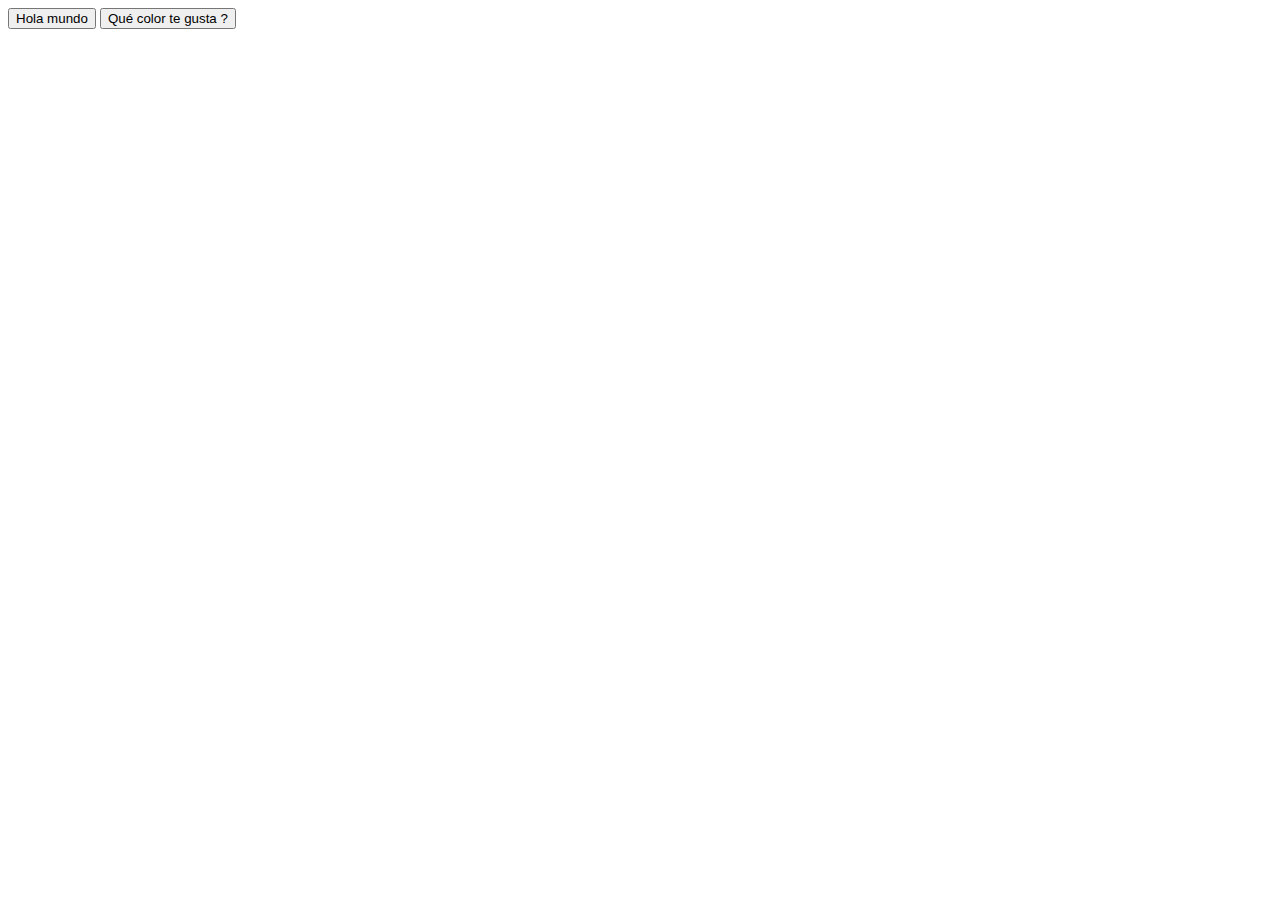
<file: htmlCss/ClaseButton/index.html>
<!DOCTYPE html>
<html lang="en">
<head>
    <meta charset="UTF-8">
    <meta http-equiv="X-UA-Compatible" content="IE=edge">
    <meta name="viewport" content="width=device-width, initial-scale=1.0">
    <title>Buttom</title>
</head>
<body>
    <!--Enviar datos de forma directa en un form-->
    <input type="submit" value="Hola mundo" >
    <!--mas flexible a personalizacion usar en botones que no sean formularios -->
    <button type="submit">Qué color te gusta ?</button>
</body>
</html>
</file>
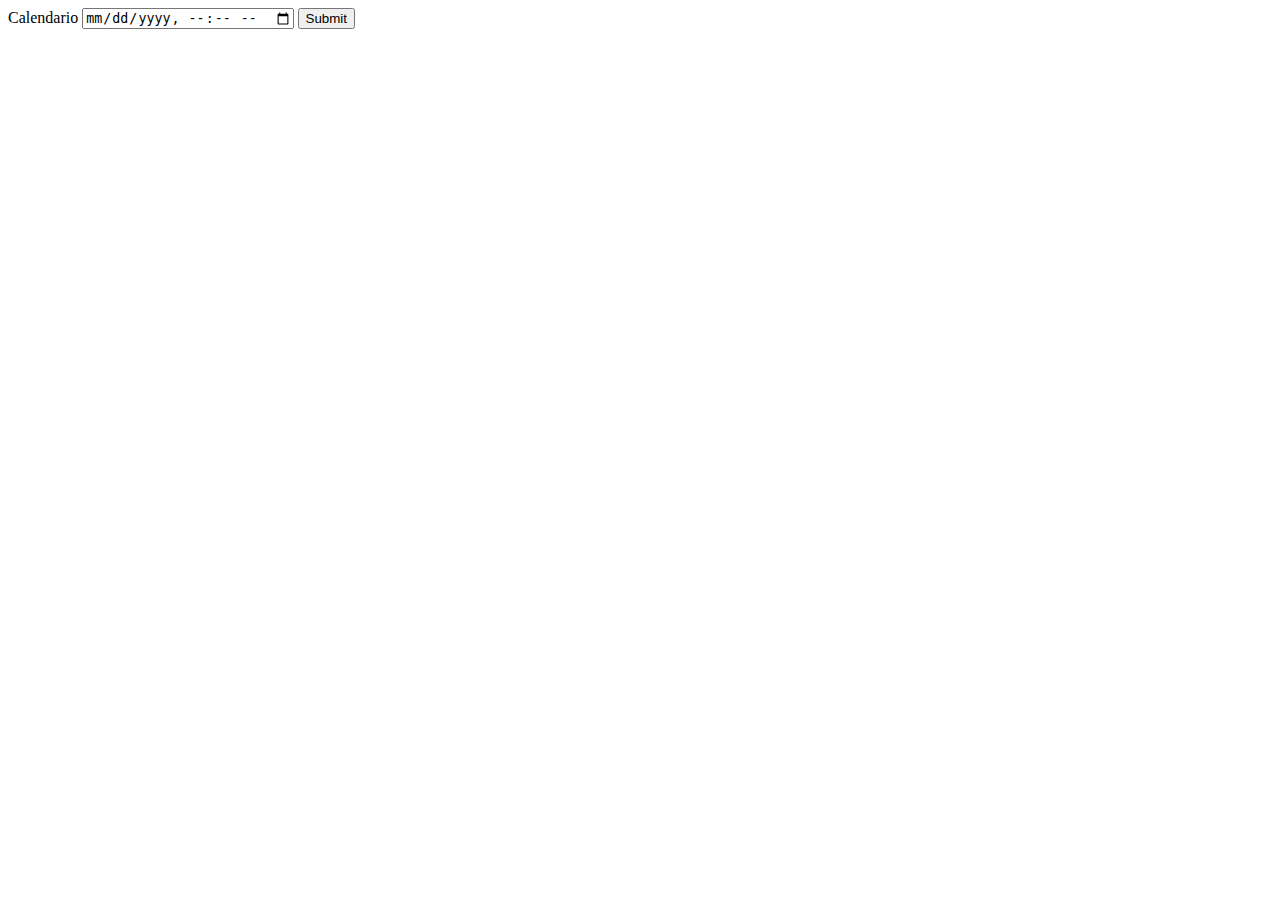
<file: htmlCss/ClaseCalendario/index.html>
<!DOCTYPE html>
<html lang="en">
<head>
    <meta charset="UTF-8">
    <meta http-equiv="X-UA-Compatible" content="IE=edge">
    <meta name="viewport" content="width=device-width, initial-scale=1.0">
    <title>Calendario</title>
</head>
<body>
   <!-- <form action="">
       <label for="hora">
           <span>Hora</span>
           <input type="time" id="hora" name="hora">
       </label>
       <label for="dia">
        <span>Día</span>
        <input type="date" id="dia" name="dia">
    </label>
    <label for="semana">
        <span>Semana</span>
        <input type="week" id="semana" name="semana">
    </label>
    <label for="mes">
        <span>Mes</span>
        <input type="month" id="mes" name="mes">
    </label>
    <input type="submit">
   </form> -->
   <form action="">
       <label for="calendario">
           <span>Calendario</span>
           <input type="datetime-local" id="calendario" name="calendario">
       </label>
       <input type="submit">
   </form>
</body>
</html>
</file>
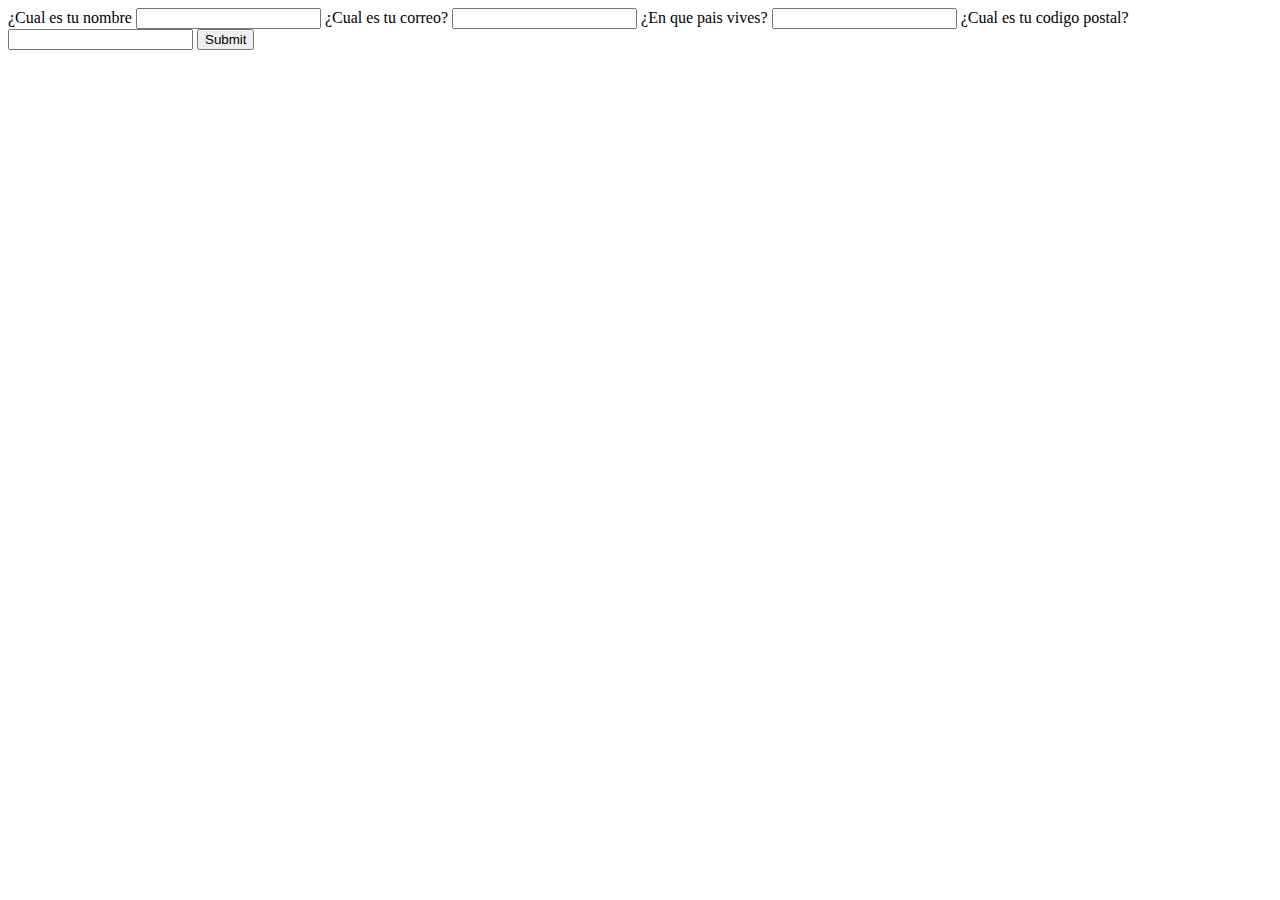
<file: htmlCss/ClaseCalendario2/index.html>
<!DOCTYPE html>
<html lang="en">
<head>
    <meta charset="UTF-8">
    <meta http-equiv="X-UA-Compatible" content="IE=edge">
    <meta name="viewport" content="width=device-width, initial-scale=1.0">
    <title>Calendario</title>
</head>
<body>
    <main>
        <form action="">
            <label for="nombre">
                <span>¿Cual es tu nombre</span>
                <input type="text"
                id="nombre" name="nombre" autocomplete="name" required>
            </label>
            <label for="correo">
                <span>¿Cual es tu correo?</span>
                <input type="email" id="correo" name="correo" autocomplete="email" required>
            </label>
            <label for="pais">
                <span>¿En que pais vives?</span>
                <input type="text" id="pais" name="pais" autocomplete="country" required>
            </label>
            <label for="cp">
                <span>¿Cual es tu codigo postal?</span>
                <input type="number"
                id="cp" name="cp"
                autocomplete="postal-code" required>
            </label>          
            <input type="submit">  
        </form>
    </main>
</body>
</html>
</file>
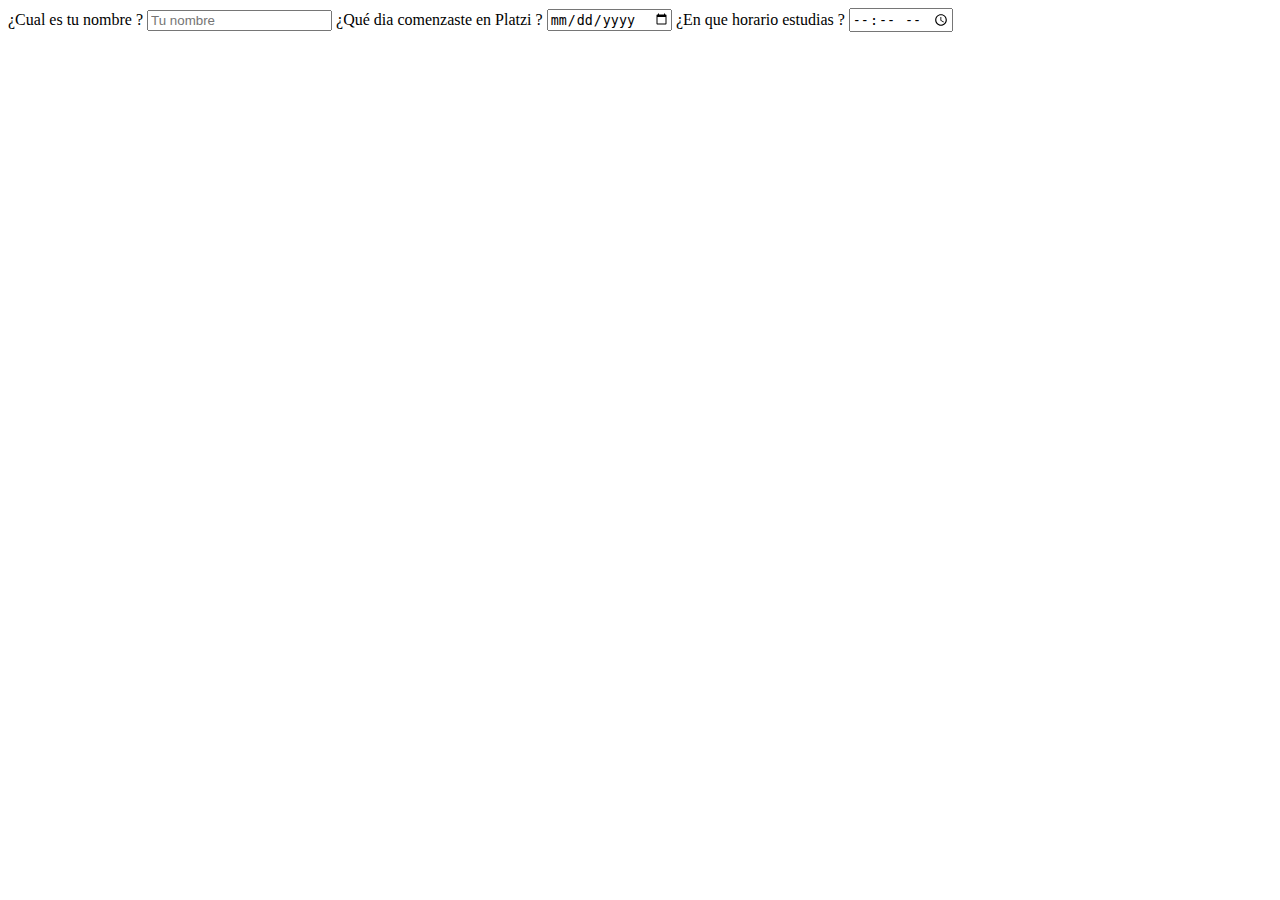
<file: htmlCss/ClaseForms/index.html>
<!DOCTYPE html>
<html lang="en">
<head>
    <meta charset="UTF-8">
    <meta http-equiv="X-UA-Compatible" content="IE=edge">
    <meta name="viewport" content="width=device-width, initial-scale=1.0">
    <title>Formularios</title>
</head>
<body>
    <form action="">
        <label for="nombre">
            <span>¿Cual es tu nombre ?</span>
            <input type="text" id="nombre" placeholder="Tu nombre">
        </label>
        <label for="inicio-platzi">
            <span>¿Qué dia comenzaste en Platzi ?</span>
            <input type="date" id="inicio-platzi" >
        </label>
        <label for="horario">
            <span>¿En que horario estudias ?</span>
            <input type="time" id="horario" >
        </label>
    </form>
</body>
</html>
</file>
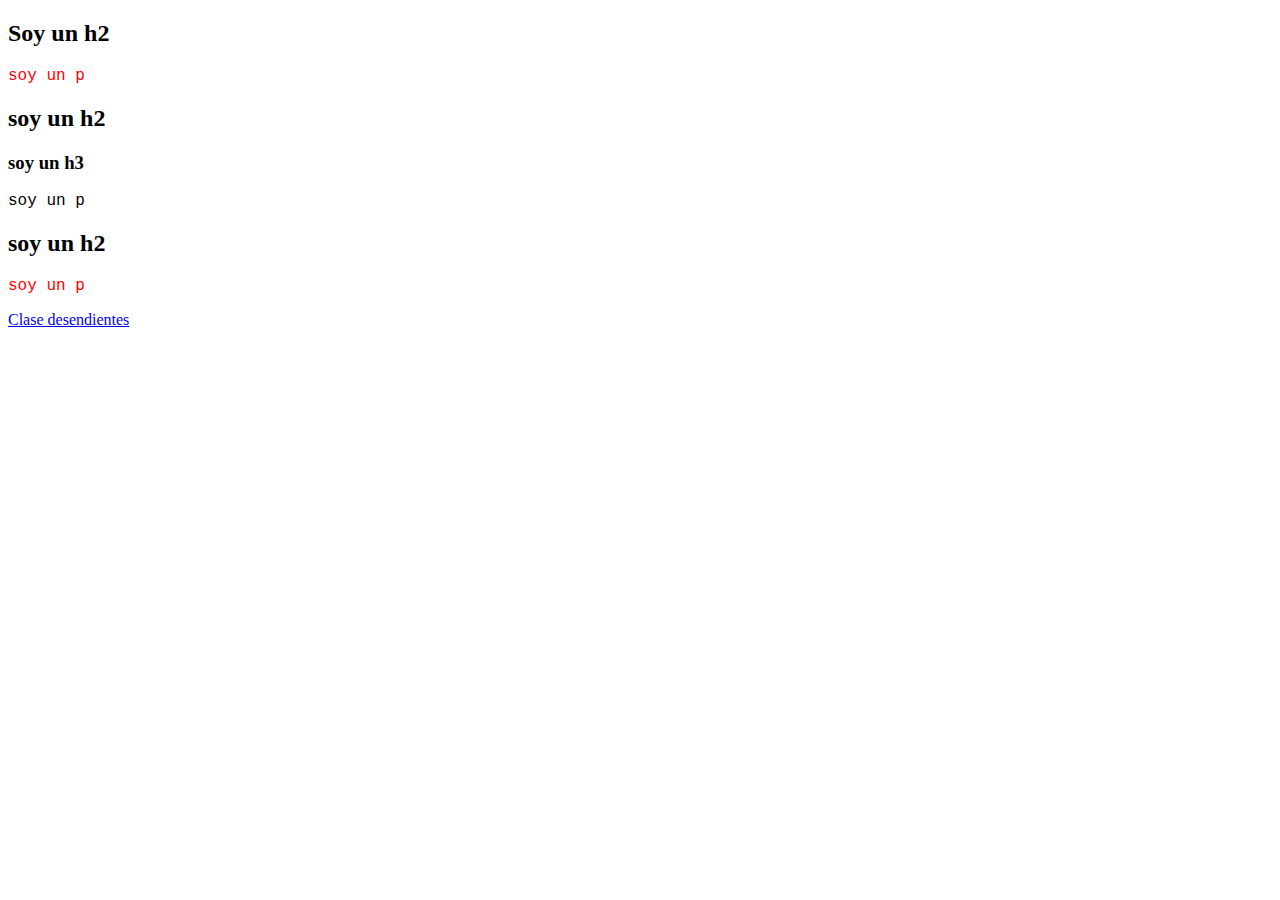
<file: htmlCss/CSS/ClaseCombinadores/index.html>
<!DOCTYPE html>
<html lang="en">
<head>
    <meta charset="UTF-8">
    <meta http-equiv="X-UA-Compatible" content="IE=edge">
    <meta name="viewport" content="width=device-width, initial-scale=1.0">
    <title>Document</title>
    <link rel="stylesheet" href="style.css">
</head>
<body>
    <div>
        <h2>Soy un h2</h2>
        <p>soy un p</p>
        <h2>soy un h2</h2>
        <h3>soy un h3</h3>
        <p>soy un p</p>
        <h2>soy un h2</h2>
        <p>soy un p</p>
        <a href="desendientes.html">Clase desendientes</a>
    </div>
</body>
</html>
</file>
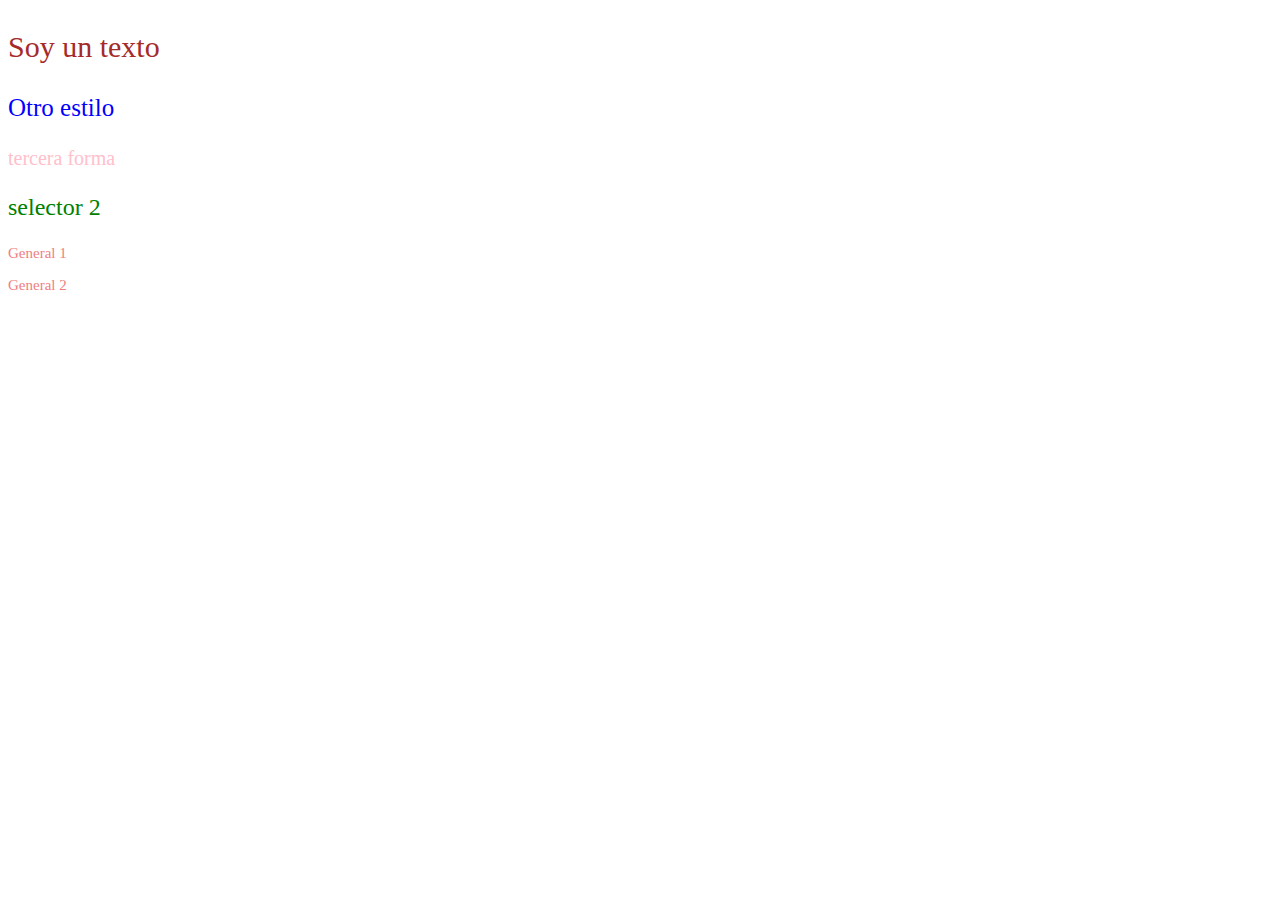
<file: htmlCss/CSS/claseCss/index.html>
<!DOCTYPE html>
<html lang="en">
<head>
    <meta charset="UTF-8">
    <meta http-equiv="X-UA-Compatible" content="IE=edge">
    <meta name="viewport" content="width=device-width, initial-scale=1.0">
    <title>Clase CSS</title>
    <link rel="stylesheet" href="style.css">
    <!--Solo si es muy poco estilo usar STYLE-->
    <style>
        p.estilo{
            color: blue;
            font-size: 25px;
        }
    </style>
</head>
<body>
    <main>
        <!--Estilo embebido evitarla lo mas posible-->
        <p style="color: brown; font-size: 30px;">Soy un texto</p>
        <!--Estilo en el heder-->
        <p class="estilo" >Otro estilo</p>
        <!--estilo des de archivo -->
        <p class="archivo"> tercera forma</p>
        <!--Selector por id-->
        <p id="archivo2"> selector 2</p>

        <p>General 1</p>
        <p>General 2</p>
    </main>
</body>
</html>
</file>
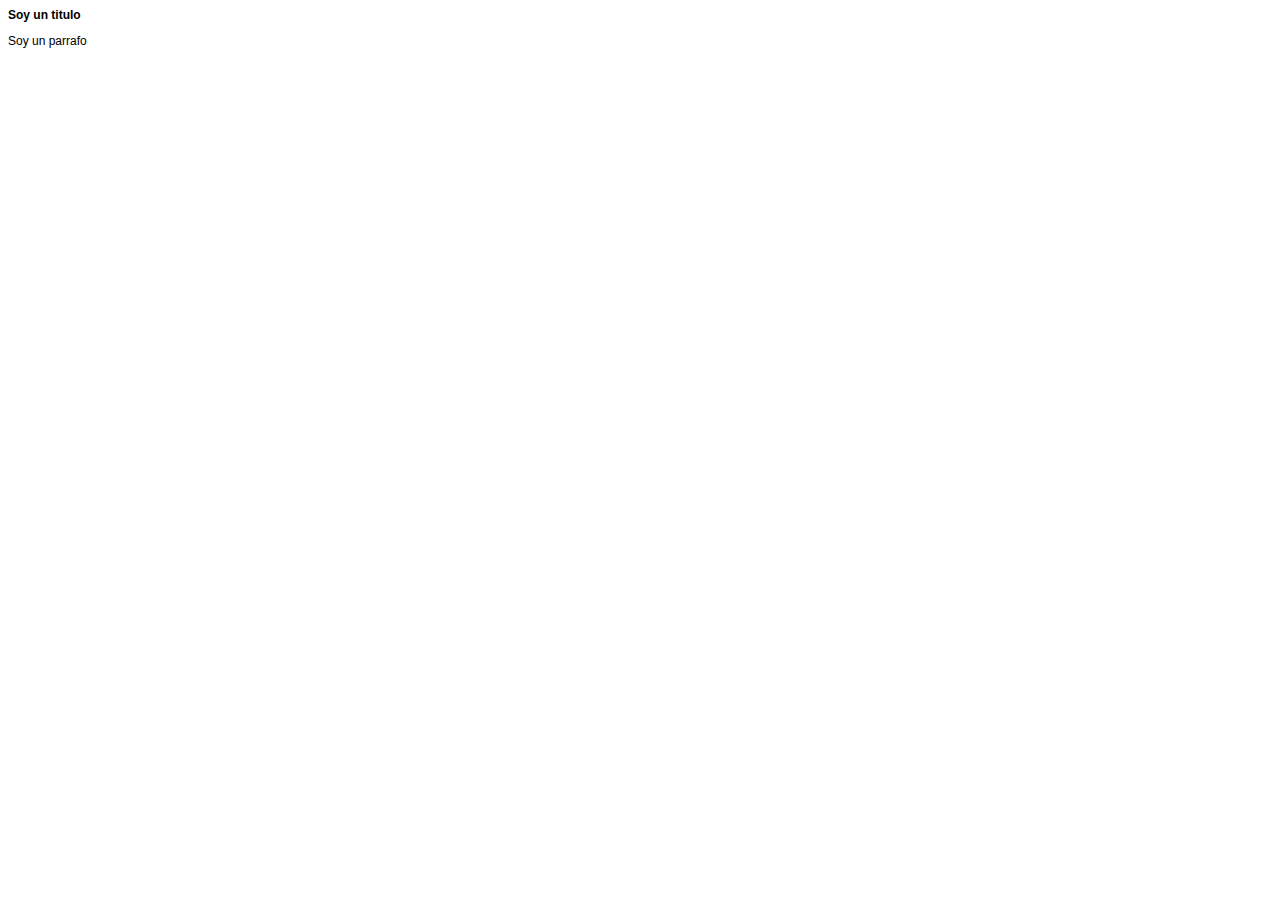
<file: htmlCss/CSS/claseHerencia/index.html>
<!DOCTYPE html>
<html lang="en">
<head>
    <meta charset="UTF-8">
    <meta http-equiv="X-UA-Compatible" content="IE=edge">
    <meta name="viewport" content="width=device-width, initial-scale=1.0">
    <link rel="stylesheet" href="style.css">
    <title>Herencia</title>
</head>
<body>
    <main>
        <h1>Soy un titulo</h1>
        <p>Soy un parrafo</p>
    </main>
</body>
</html>
</file>
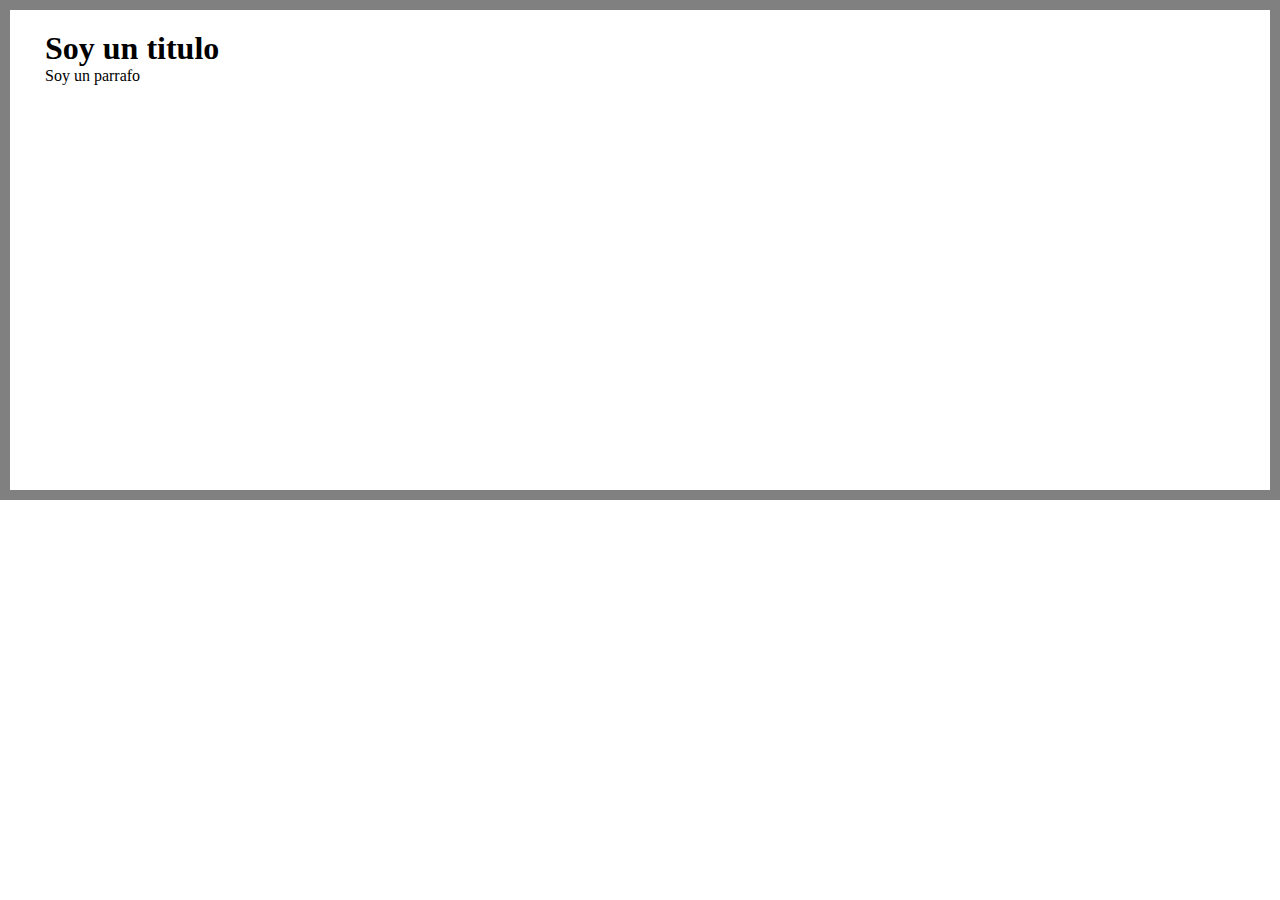
<file: htmlCss/CSS/ClaseModeloCaja/index.html>
<!DOCTYPE html>
<html lang="en">
<head>
    <meta charset="UTF-8">
    <meta http-equiv="X-UA-Compatible" content="IE=edge">
    <meta name="viewport" content="width=device-width, initial-scale=1.0">
    <title>Modelo de caja</title>
    <link rel="stylesheet" href="style.css">
</head>
<body>
    <main>
        <section>
            <h1>Soy un titulo</h1>
            <div>
                <p>Soy un parrafo</p>
            </div>
        </section>
    </main>
</body>
</html>
</file>
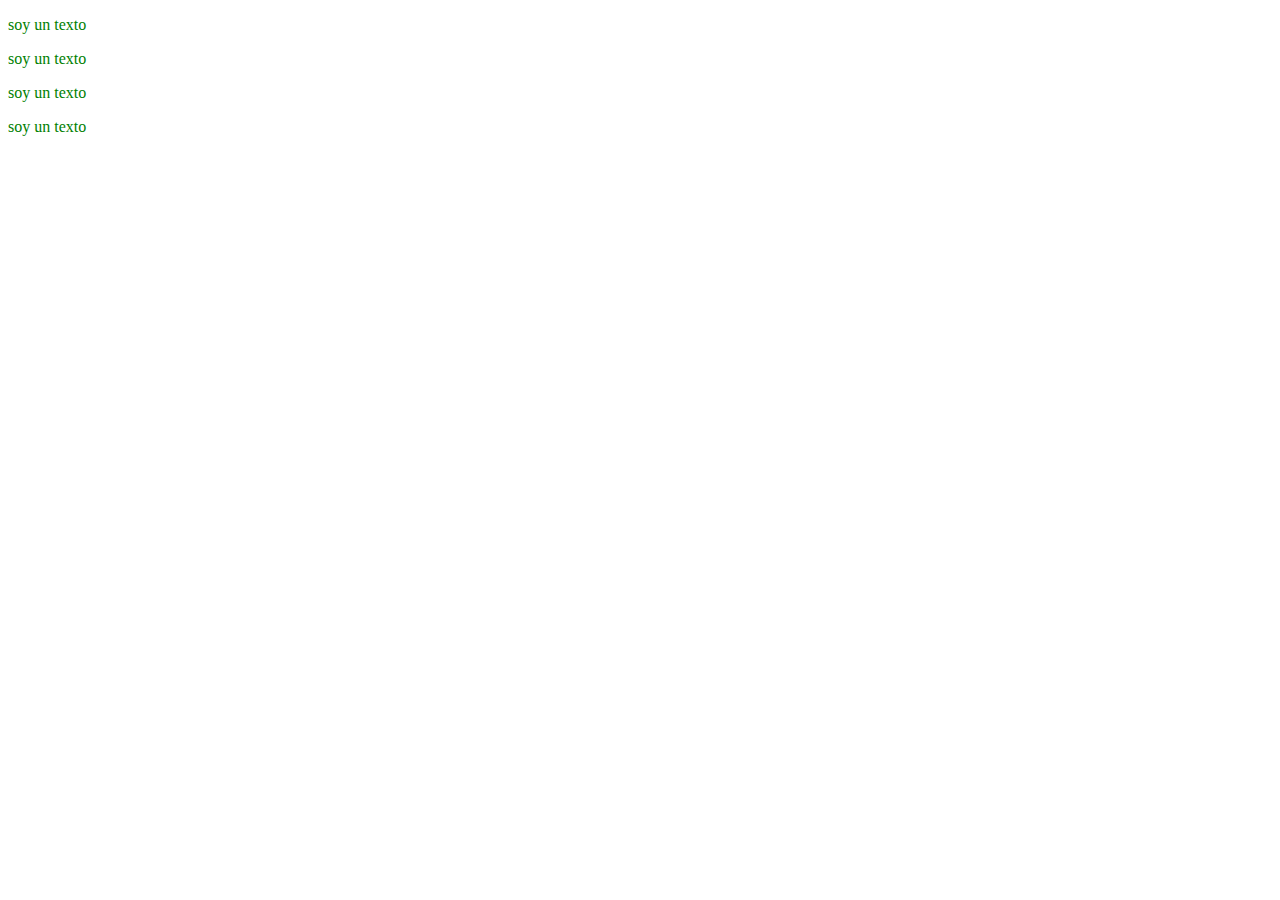
<file: htmlCss/CSS/ClaseCombinadores/desendientes.html>
<!DOCTYPE html>
<html lang="en">
<head>
    <meta charset="UTF-8">
    <meta http-equiv="X-UA-Compatible" content="IE=edge">
    <meta name="viewport" content="width=device-width, initial-scale=1.0">
    <title>Document</title>
    <link rel="stylesheet" href="style2.css">
</head>
<body>
    <div>
        <article>
            <p>soy un texto</p>
        </article>
        <article>
            <p>soy un texto</p>
        </article>
        <section>
            <div>
                <p>soy un texto</p>
            </div>
        </section>
        <p>soy un texto</p>
    </div>
</body>
</html>
</file>
<file: htmlCss/CSS/ClaseCombinadores/style.css>
/*hermano sercano*/
h2 + p {
    color: red;
}
/*Hermano general*/
h2 ~ p {
    font-family: 'Courier New', Courier, monospace;
}
/*Hijo desendiente*/
</file>
<file: htmlCss/CSS/claseCss/style.css>
/* class Selector por clase */
.archivo{
    color: pink;
    font-size: 20px;
}
/*Selector universal*/
p{
    color: lightcoral;
    font-size: 15px;
}

/* Selector por id*/
#archivo2{
    color: green;
    font-size: 24px;
}
</file>
<file: htmlCss/CSS/claseHerencia/style.css>
html{
    font-size: 75%;
    font-family: Verdana, Geneva, Tahoma, sans-serif;
}

h1{
    font-size: inherit;
}
</file>
<file: htmlCss/CSS/ClaseModeloCaja/style.css>
*{
    box-sizing: border-box;
    padding: 0;
    margin: 0;
}

main{
    width: 100%;
    height: 500px;
    border: 10px solid grey;
    padding: 20px 35px;
    
}
</file>
<file: htmlCss/CSS/ClaseCombinadores/style2.css>
/*combinador Hijo directo aplica estilos solo a los hijos directos de div*/
div > p {
    color: red;
}
/*Combinador
 desendiente aplica el estilo a todas las etiquetas
  que estan dentro de el padre*/

div p {
color:  green;
}

/* juego para practicar https://flukeout.github.io/
documentacion : https://developer.mozilla.org/en-US/docs/Learn/CSS/Building_blocks/Selectors/Combinators
*/
</file>
